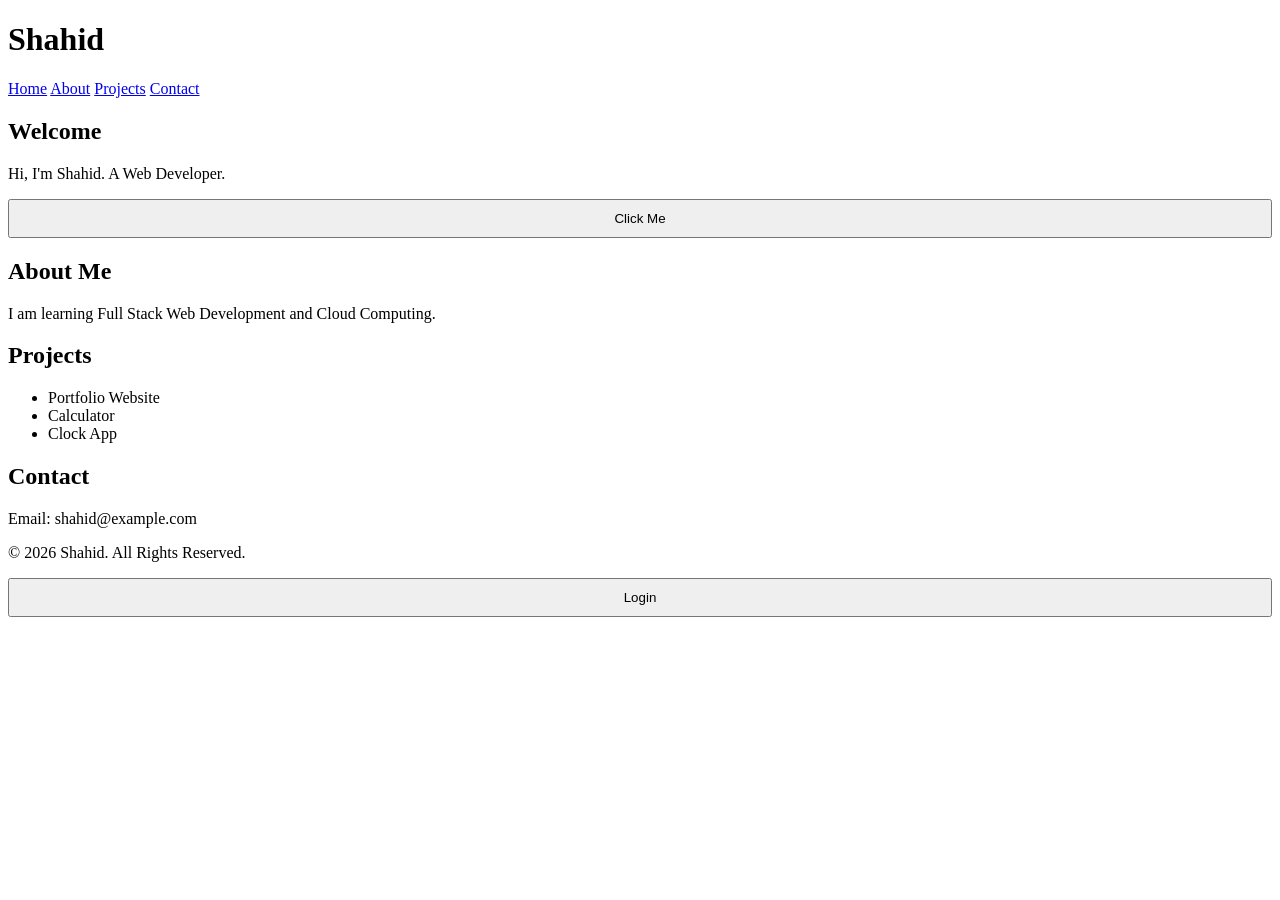
<file: index.html>
<!DOCTYPE html>
<html lang="en">
<head>
    <meta charset="UTF-8">
    <meta name="viewport" content="width=device-width, initial-scale=1.0">
    <title>My Portfolio</title>
    <link rel="stylesheet" href="style.css">
</head>
<body>

    <!-- Header -->
    <header>
        <h1>Shahid</h1>
        <nav>
            <a href="#home">Home</a>
            <a href="#about">About</a>
            <a href="#projects">Projects</a>
            <a href="#contact">Contact</a>
        </nav>
    </header>

    <!-- Home -->
    <section id="home">
        <h2>Welcome</h2>
        <p>Hi, I'm Shahid. A Web Developer.</p>
        <button id="btn">Click Me</button>
    </section>

    <!-- About -->
    <section id="about">
        <h2>About Me</h2>
        <p>I am learning Full Stack Web Development and Cloud Computing.</p>
    </section>

    <!-- Projects -->
    <section id="projects">
        <h2>Projects</h2>
        <ul>
            <li>Portfolio Website</li>
            <li>Calculator</li>
            <li>Clock App</li>
        </ul>
    </section>

    <!-- Contact -->
    <section id="contact">
        <h2>Contact</h2>
        <p>Email: shahid@example.com</p>
    </section>

    <footer>
        <p>&copy; 2026 Shahid. All Rights Reserved.</p>
    </footer>

    <script src="script.js"></script>

    <button id="loginBtn">Login</button>
</body>
</html>
</file>
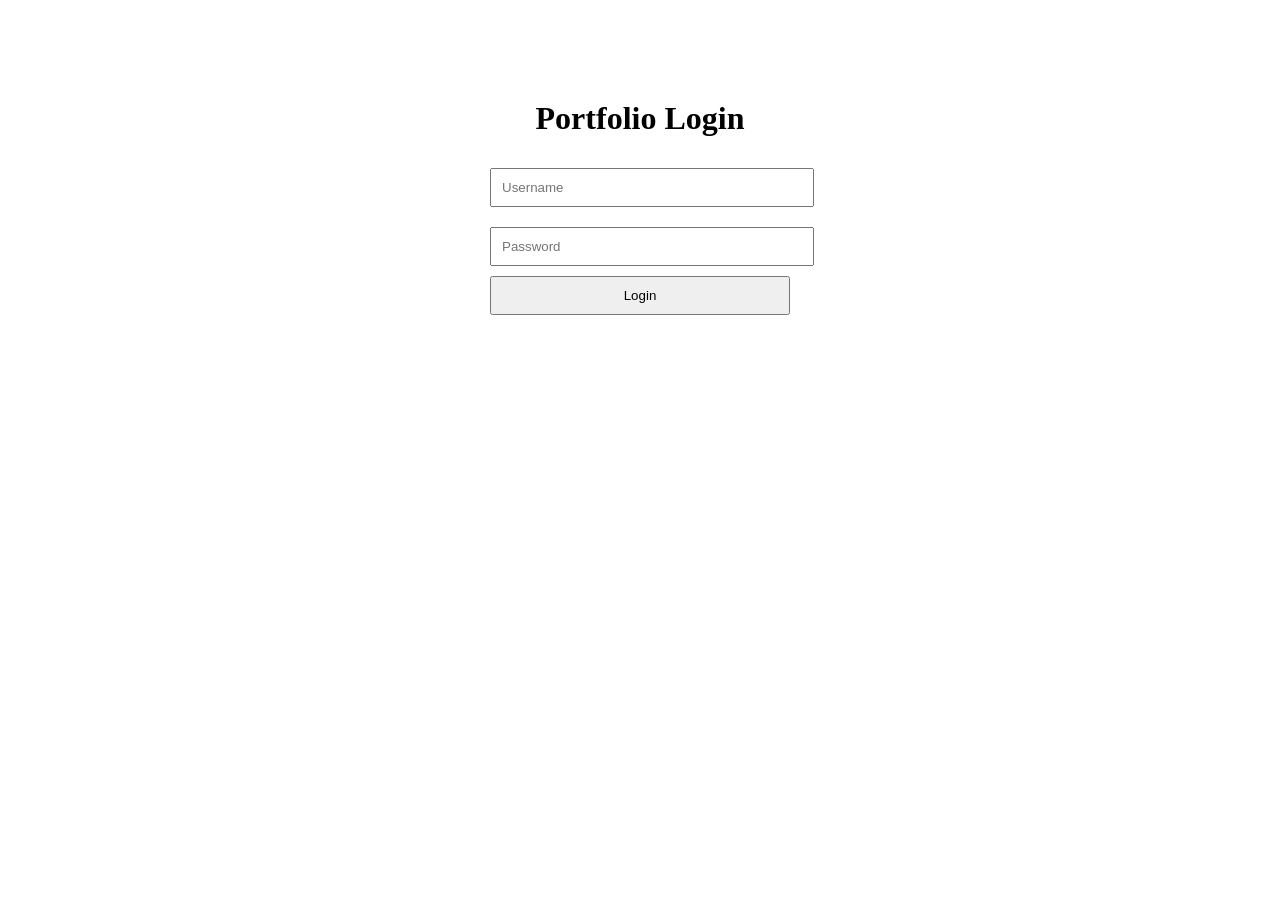
<file: login-page.html>
<!DOCTYPE html>
<html lang="en">
<head>
    <meta charset="UTF-8">
    <meta name="viewport" content="width=device-width, initial-scale=1.0">
    <title>Login</title>
    <link rel="stylesheet" href="style.css">
</head>
<body>

<div class="login-container">
    <h1>Portfolio Login</h1>

    <input type="text" id="username" placeholder="Username">
    <input type="password" id="password" placeholder="Password">

    <button onclick="login()">Login</button>

    <p id="error"></p>
</div>

<script src="script.js"></script>

</body>
</html>
</file>
<file: style.css>
.login-container{
    width:300px;
    margin:100px auto;
    text-align:center;
}

input{
    width:100%;
    padding:10px;
    margin:10px 0;
}

button{
    width:100%;
    padding:10px;
    cursor:pointer;
}

#error{
    color:red;
}
</file>
